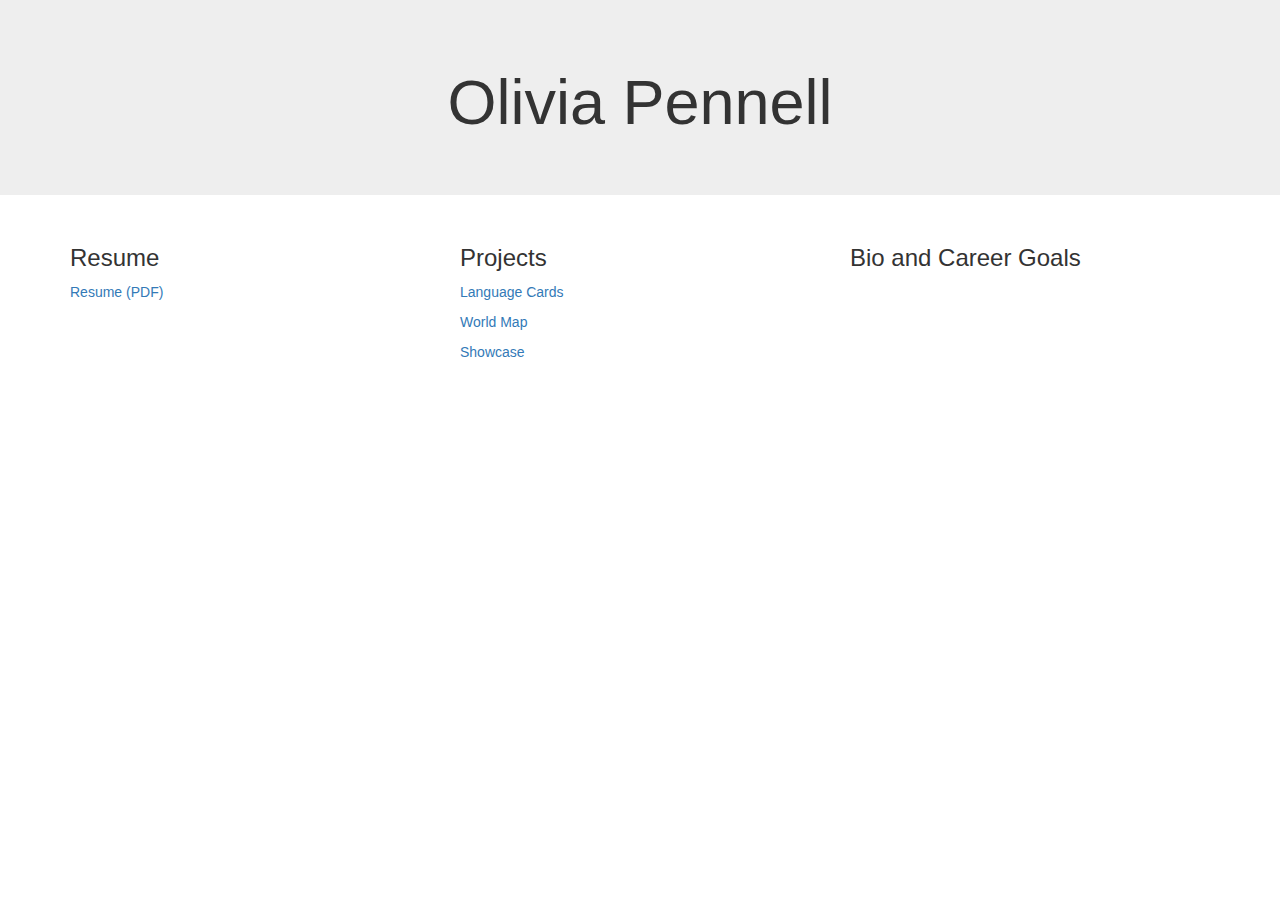
<file: html/index.html>
<!DOCTYPE html>
<html lang="en">
<head>
  <title>Olivia Pennell</title>
  <meta charset="utf-8">
  <meta name="viewport" content="width=device-width, initial-scale=1">
  <link rel="stylesheet" href="https://maxcdn.bootstrapcdn.com/bootstrap/3.3.7/css/bootstrap.min.css">
  <script src="https://ajax.googleapis.com/ajax/libs/jquery/3.2.0/jquery.min.js"></script>
  <script src="https://maxcdn.bootstrapcdn.com/bootstrap/3.3.7/js/bootstrap.min.js"></script>
</head>
<body>
<div class="jumbotron text-center">
  <h1>Olivia Pennell</h1>
</div>
<div class="container">
  <div class="row">
    <div class="col-sm-4">
      <h3>Resume</h3>
      <a href= "resume.pdf">Resume (PDF)</a>
    </div>
    <div class="col-sm-4">
      <h3>Projects</h3>
      <p><a href="words.html">Language Cards</a></p>
      <p><a href="world.html">World Map</a></p>
      <p><a href="showcase.html">Showcase</a></p>
    </div>
    <div class="col-sm-4">
      <h3>Bio and Career Goals</h3> 
    </div>
  </div>
</div>
</body>
</html>
</file>
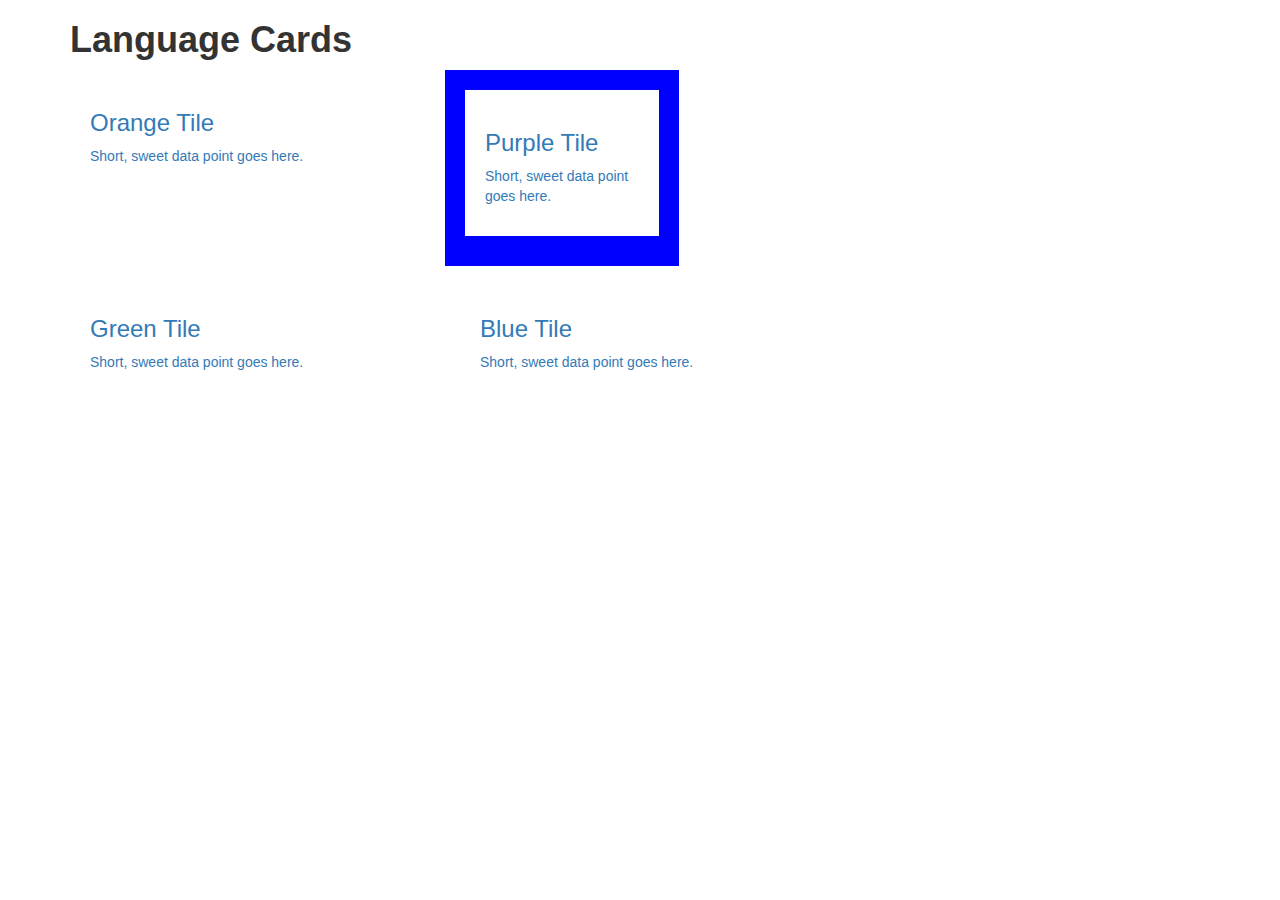
<file: html/words.html>
<!DOCTYPE html>
<html lang="en">
<head>
  <title>Olivia Pennell</title>
  <meta charset="utf-8">
  <meta name="viewport" content="width=device-width, initial-scale=1">
  <link rel="stylesheet" href="https://maxcdn.bootstrapcdn.com/bootstrap/3.3.7/css/bootstrap.min.css">
  <link rel="stylesheet" href="words.css">
  <script src="https://ajax.googleapis.com/ajax/libs/jquery/3.2.0/jquery.min.js"></script>
  <script src="https://maxcdn.bootstrapcdn.com/bootstrap/3.3.7/js/bootstrap.min.js"></script>
</head>
<body>
<div class="container">
  <div class="row">
    <div class="col-md-12">
      <h1>
        <strong>Language Cards</strong>
      </h1>
    </div>
  </div>
  <div class="row">
    <div class="german">
        <a href="http://www.ubh.com" class="tile">
          <h3 class="title">Purple Tile</h3>
          <p>Short, sweet data point goes here.</p>
        </a>
    </div>
    <div class="col-sm-4">
        <a href="http://www.ubh.com" class="tile orange">
          <h3 class="title">Orange Tile</h3>
          <p>Short, sweet data point goes here.</p>
        </a>
    </div>
  </div>
  <div class="row">
    <div class="col-sm-4">
        <a href="http://www.ubh.com" class="tile green">
          <h3 class="title">Green Tile</h3>
          <p>Short, sweet data point goes here.</p>
        </a>
    </div>
    <div class="col-sm-4">
        <a href="http://www.ubh.com" class="tile green">
          <h3 class="title">Blue Tile</h3>
          <p>Short, sweet data point goes here.</p>
        </a>
    </div>
  </div>
</div>
</body>
</html>
</file>
<file: html/words.css>
.tile {  
	width: 100%;
	display: inline-block;
	background: #fff;		
	padding: 20px;
	margin-bottom: 10px;
}
.german {
	background: blue;
	width: 20%;
	display: inline-block;	
	padding: 20px;
	margin-bottom: 10px;
}
</file>
